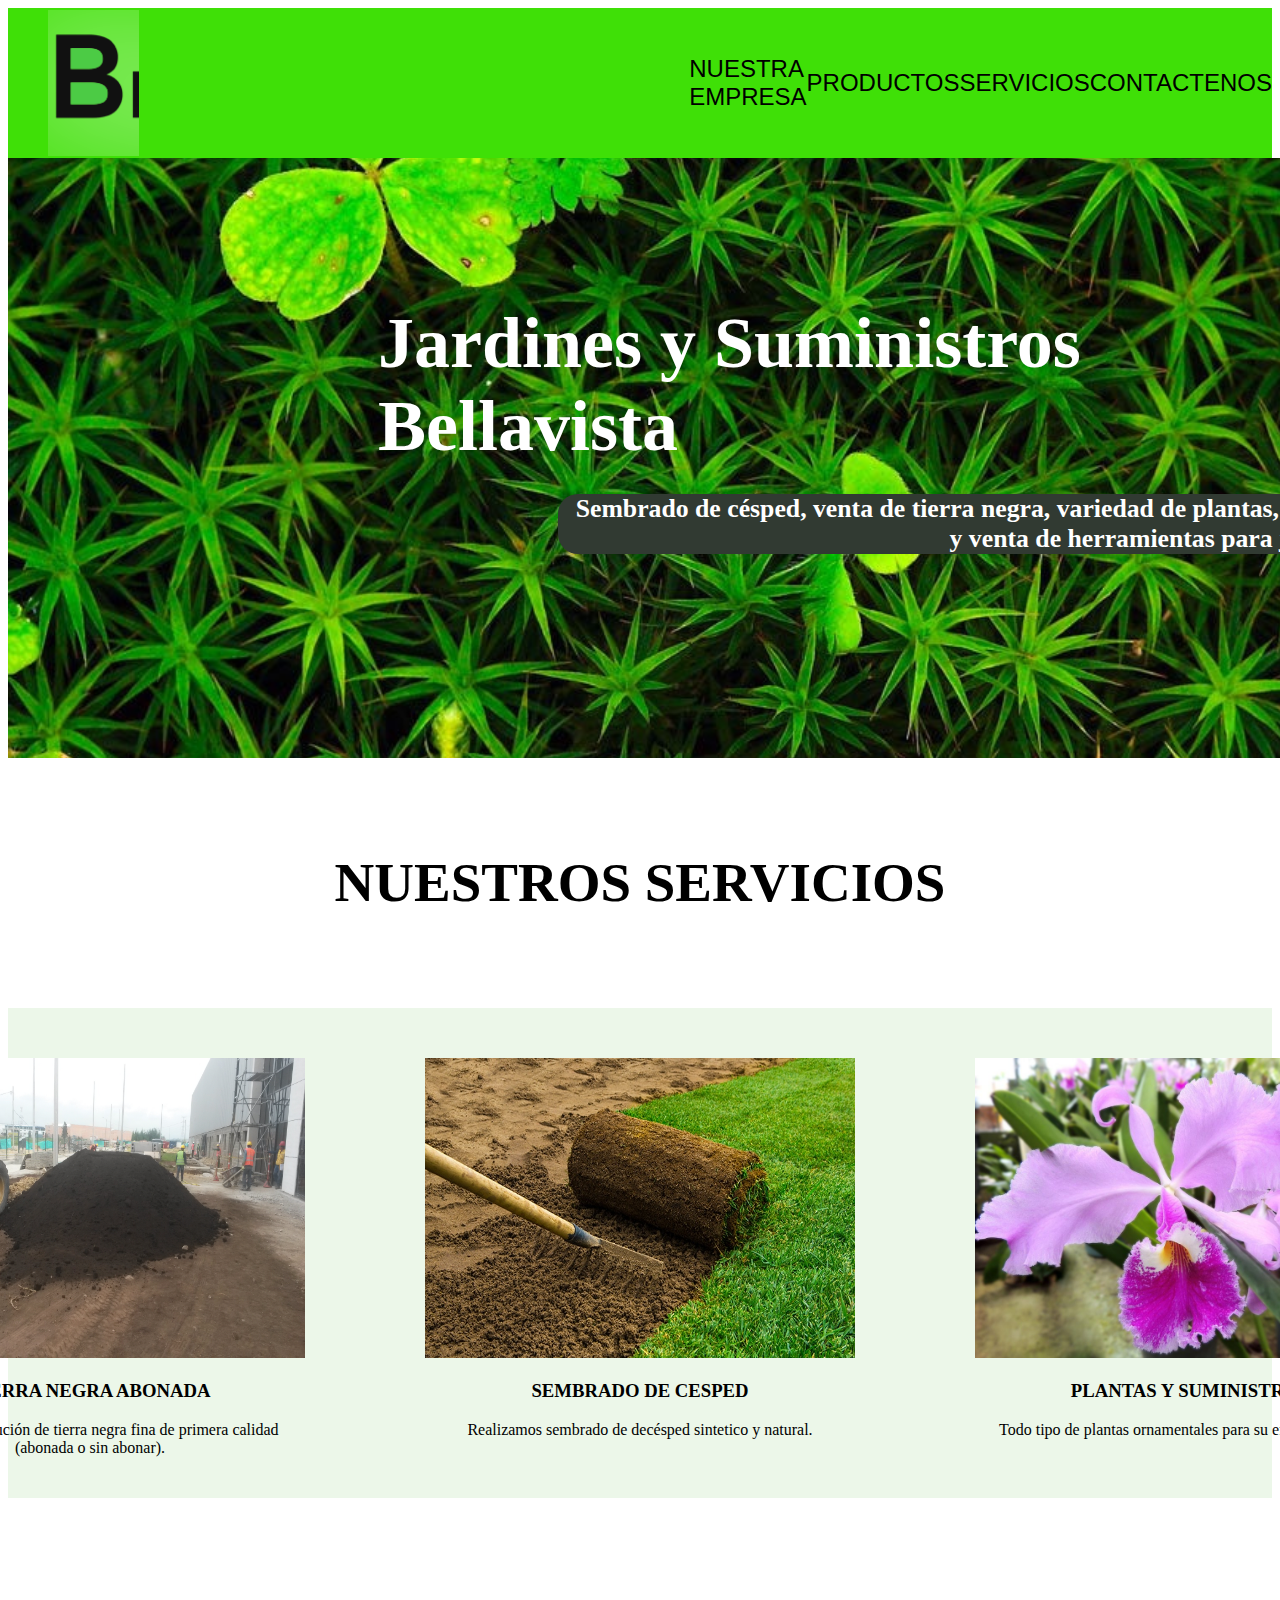
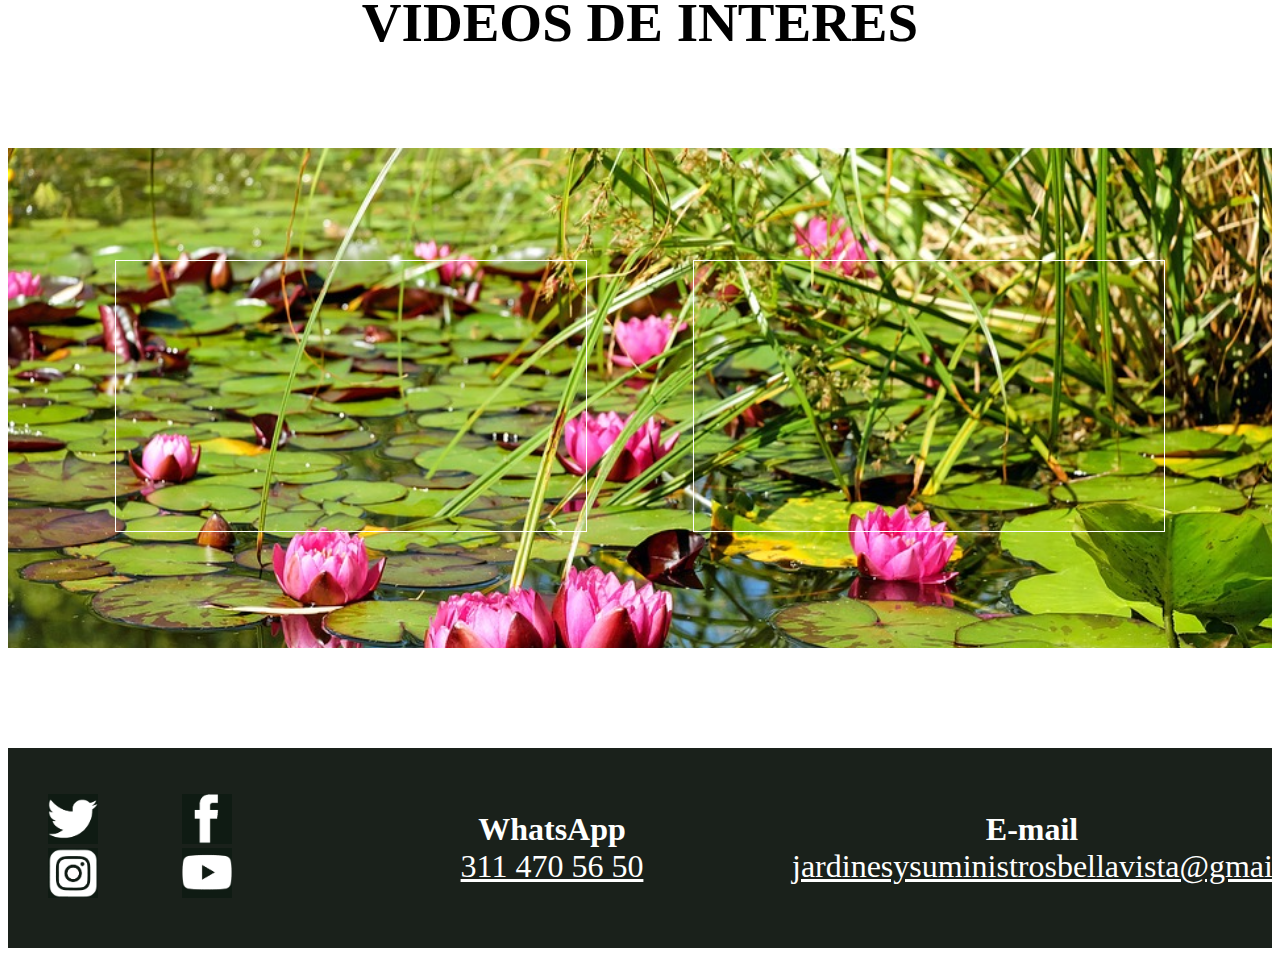
<file: index.html>
<!DOCTYPE html>
<html lang="en">
<head>
  <meta charset="UTF-8">
  <meta name="viewport" content="width=device-width, initial-scale=1.0">
  <meta http-equiv="X-UA-Compatible" content="ie=edge">
  <title>Jardines & Suministros - BELLAVISTA</title>
  <link rel="icon" href="./image/favicon.png">
  <link rel="stylesheet" href="./css/diseño.css">
</head>
<body>
  
  <body>
    <header class="header" id="inicio">
      
      <a class="logoindice"></a>
              
      <a href="./html/empresa.html">NUESTRA EMPRESA</a>
    
      <a href="./html/productos.html">PRODUCTOS</a>
    
      <a href="./html/servicios.html">SERVICIOS</a>
    
      <a href="./html/contactenos.html">CONTACTENOS</a>
         
    </header>
    <section class="container1">
      <figure>
        <img class="imglogo" src="./image/fpb.jpg" alt="treboles">
      </figure>
      <h1>Jardines y Suministros Bellavista</h1>
      <div class="descripcionlogo">
        <h3>Sembrado de césped, venta de tierra negra, variedad de plantas, nivelación y venta de herramientas para jardineria.</h3>
      </div>
    </section>

    <h2>NUESTROS SERVICIOS</h2>

    <section class="container2">
      <div>
        <img src="./image/tnegra.jpg" alt="">
        <h3>TIERRA NEGRA ABONADA</h3>
        <p>
            Venta y distribución de tierra negra fina de primera calidad (abonada o sin abonar).
        </p>
      </div>
      <div>
        <img src="./image/cespednatural.jpg" alt="">
        <h3>SEMBRADO DE CESPED</h3>
        <p class="parrafo3">Realizamos sembrado de decésped sintetico y natural.</p>
      </div>
      <div>
        <img src="./image/flordemayo.jpg" alt="">
        <h3>PLANTAS Y SUMINISTROS</h3>
        <p>Todo tipo de plantas ornamentales para su empresa u hogar.</p>
      </div>
    </section>

      <h2>VIDEOS DE INTERES</h2>

    <section class="container3">
      <div>
        <iframe class="iframe" width="470" height="270" src="https://www.youtube.com/embed/xeDW5OLvDX4" frameborder="0" allow="accelerometer; autoplay; encrypted-media; gyroscope; picture-in-picture" allowfullscreen></iframe>
      </div>
      <div>
          <iframe class="iframe" width="470" height="270" src="https://www.youtube.com/embed/CuwR4EAE-uE" frameborder="0" allow="accelerometer; autoplay; encrypted-media; gyroscope; picture-in-picture" allowfullscreen></iframe>
      </div>
    </section>

    <section class="container4">

    </section>
  
    <footer class="footer">
      <div class="redes">
        <a class="twitter" href="https://bit.ly/2Za61Or" target="_blank"></a>
        <a class="facebook" href="https://bit.ly/2G9FUOY" target="_blank"></a>
        <a class="instagram" href="https://bit.ly/2Daivw4" target="_blank"></a>
        <a class="youtube" href="https://bit.ly/2KK4USC" target="_blank"></a>
      </div>
      <div class="contacto">
        <a class="contactoa" href="tel:+57"><strong>WhatsApp</strong><span><br>311 470 56 50</span></a>
        <a class="contactoa" href="https://bit.ly/2oBGqhg" target="_blank"><strong>E-mail</strong> <span><br>jardinesysuministrosbellavista@gmail.com</span></a>
      </div>
    </footer>
        
</body>
</html>
</file>
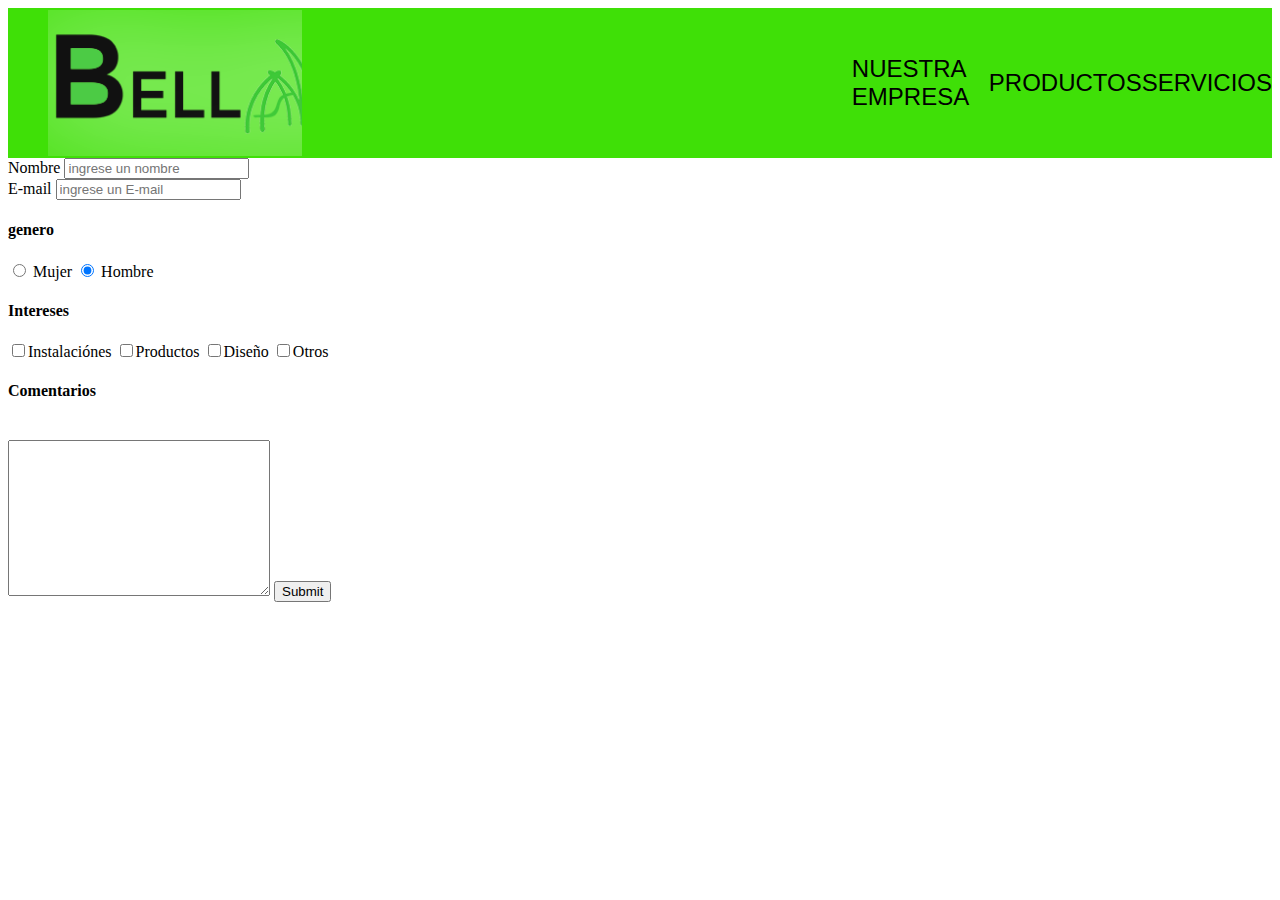
<file: html/contactenos.html>
<!DOCTYPE html>
<html lang="en">
<head>
<meta charset="UTF-8">
<meta name="viewport" content="width=device-width, initial-scale=1.0">
<meta http-equiv="X-UA-Compatible" content="ie=edge">
<title>Jardines & Suministros - BELLAVISTA</title>
<link rel="icon" href="../image/favicon.png">
<link rel="stylesheet" href="../css/diseño.css">
</head>
<body>
  
    <header class="header">
      
      
      <a class="logoindice" href="../index.html"></a>
  
      <a href="./empresa.html">NUESTRA EMPRESA</a>
    
      <a href="./productos.html">PRODUCTOS</a>
    
      <a href="./servicios.html">SERVICIOS</a>
                       
  </header>

  <div class="formulario">
  <form class="itemsform">
    <div class="dat">
      <div>
          <label for="">Nombre</label>
          <input type="text" required placeholder="ingrese un nombre">
      </div>
      <div>          
        <label for="">E-mail</label>
        <input type="email" required placeholder="ingrese un E-mail">
      </div>
    </div>
    <div class="genero">
      <h4>genero</h4>
      <label for="">
        <input type="radio" checked name="sexo" value="mujer"> Mujer
      </label>
      <label for="">
        <input type="radio" checked name="sexo" value="hombre"> Hombre
      </label>
    </div>
    <div class="intereses">
      <h4>Intereses</h4>
      <label for="">
        <input type="checkbox" name="intereses" value="instalaciones">Instalaciónes
      </label>
      <label for="">
        <input type="checkbox" name="intereses" value="productos">Productos
      </label>
      <label for="">
        <input type="checkbox" name="intereses" value="diseño">Diseño
      </label>
      <label for="">
        <input type="checkbox" name="intereses" value="otros">Otros
      </label>
    </div>
  </form>
      <div class="itemsubmit">
        <label for="Comentarios"><h4>Comentarios</h4></label><br>
        <textarea name="Comentarios" id="Comentarios" cols="30" rows="10"></textarea>
        <input type="submit">
      </div>
</div>

</body>
</html>
</file>
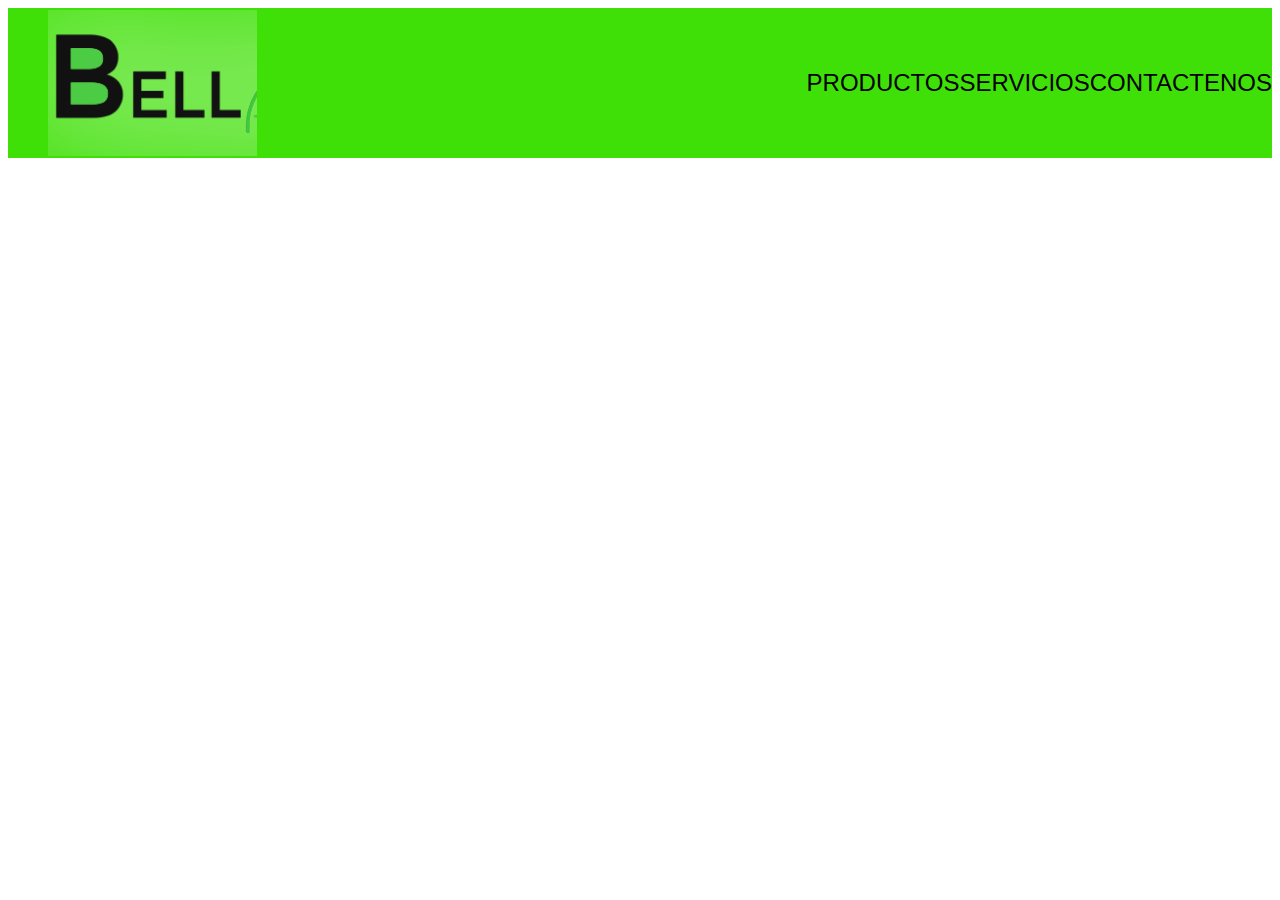
<file: html/empresa.html>
<!DOCTYPE html>
<html lang="en">
<head>
  <meta charset="UTF-8">
  <meta name="viewport" content="width=device-width, initial-scale=1.0">
  <meta http-equiv="X-UA-Compatible" content="ie=edge">
  <title>Jardines & Suministros - BELLAVISTA</title>
  <link rel="icon" href="../image/favicon.png">
  <link rel="stylesheet" href="../css/diseño.css">
</head>
<body>
  
  <header class="header">
    
    <a class="logoindice" href="../index.html"></a>

    <a href="../html/productos.html">PRODUCTOS</a>
    
    <a href="../html/servicios.html">SERVICIOS</a>
    
    <a href="../html/contactenos.html">CONTACTENOS</a>

  </header>
    
</body>
</html>
</file>
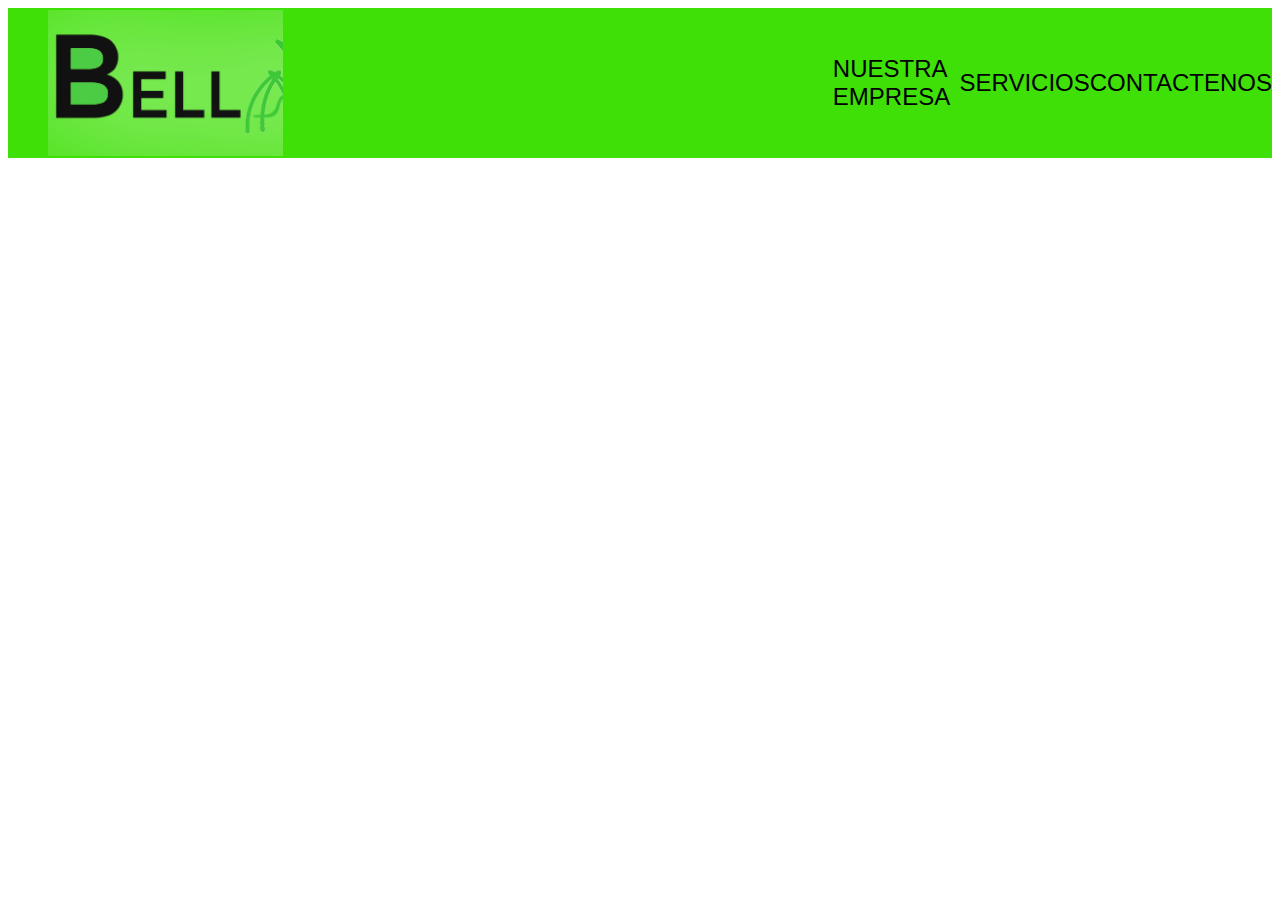
<file: html/productos.html>
<!DOCTYPE html>
<html lang="en">
<head>
  <meta charset="UTF-8">
  <meta name="viewport" content="width=device-width, initial-scale=1.0">
  <meta http-equiv="X-UA-Compatible" content="ie=edge">
  <title>Jardines & Suministros - BELLAVISTA</title>
  <link rel="icon" href="../image/favicon.png">
  <link rel="stylesheet" href="../css/diseño.css">
</head>

<body>
      
<header class="header">
    
  <a class="logoindice" href="../index.html"></a>

  <a href="../html/empresa.html">NUESTRA EMPRESA</a>
  
  <a href="../html/servicios.html">SERVICIOS</a>
  
  <a href="../html/contactenos.html">CONTACTENOS</a>

</header>
    
</body>
</html>
</file>
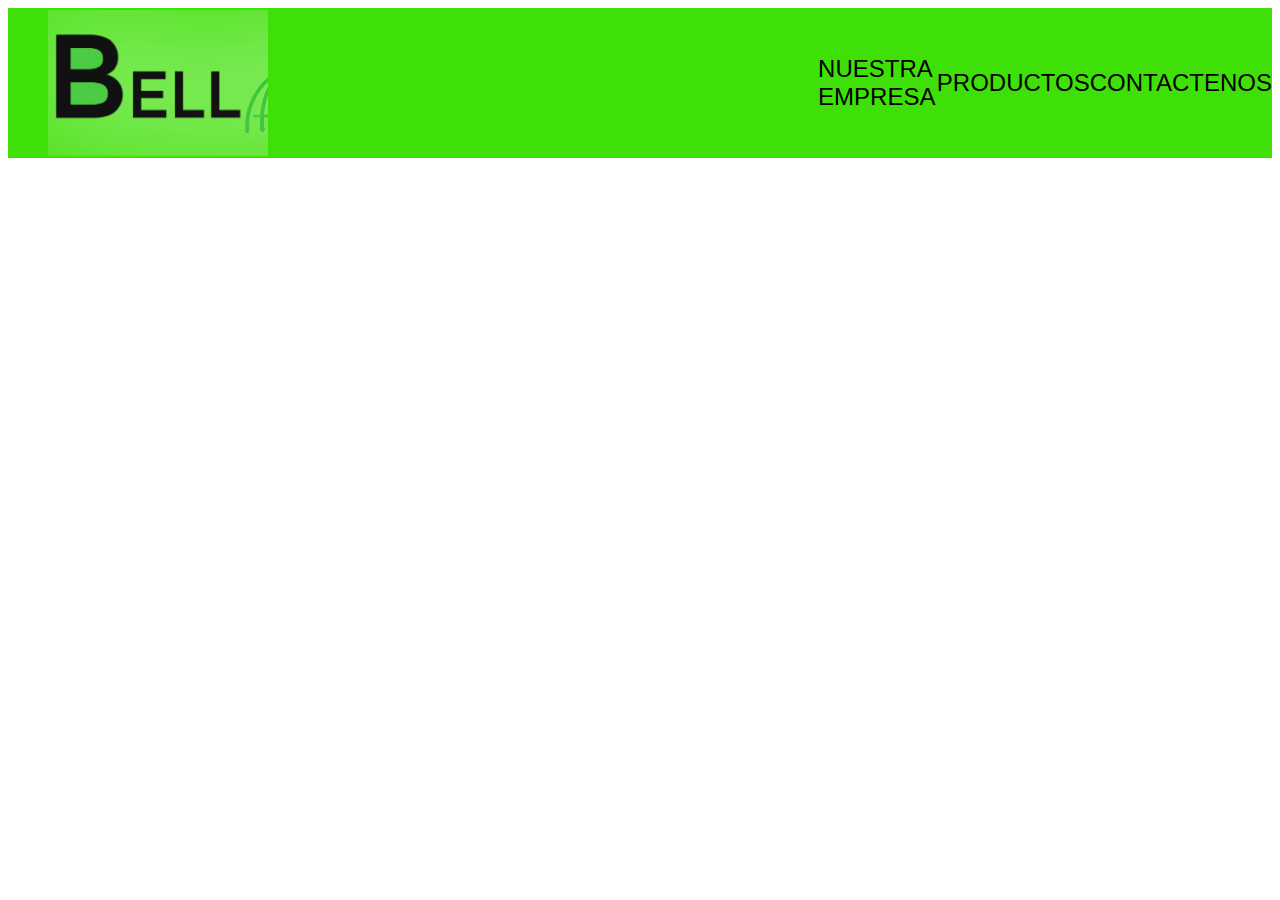
<file: html/servicios.html>
<!DOCTYPE html>
<html lang="en">
<head>
  <meta charset="UTF-8">
  <meta name="viewport" content="width=device-width, initial-scale=1.0">
  <meta http-equiv="X-UA-Compatible" content="ie=edge">
  <title>Jardines & Suministros - BELLAVISTA</title>
  <link rel="icon" href="../image/favicon.png">
  <link rel="stylesheet" href="../css/diseño.css">
</head>

<body>
  
<header class="header">

  <a class="logoindice" href="../index.html"></a>

  <a href="../html/empresa.html">NUESTRA EMPRESA</a>

  <a href="../html/productos.html">PRODUCTOS</a>  
  
  <a href="../html/contactenos.html">CONTACTENOS</a>

</header>
    
</body>
</html>
</file>
<file: css/diseño.css>
header{
  display: flex;
  background: #3fe007;
  justify-content: space-evenly;
  align-items: center;
  color: white;
  font-size: 22px;
  width: auto;
  height: 150px;
}

.logoindice {
  background-image: url(../image/logoindice2.png);
  background-size: 440px ;
  width: 440px;
  height: 146px;
  background-repeat: no-repeat;
  margin: 0px 550px 0 40px;
  background-position-y: -97px;
}

header a {
  text-decoration: none;
  font-family: sans-serif;
  font-size: 24px;
  font-stretch: extra-condensed;
  color: black;
}

.container1 figure {
  margin: 0px;
}

.imglogo {
  width: 1887px;
  height: 600px;
  object-fit: cover;
}

h1 {
  color: white;
  background: red;
  margin: -460px 0 0px 370px;
  font-size: 72px;
  width: 720px;
}

.descripcionlogo {
  color: white;
  transform: translateX(0);
  background: #313a32;
  height: 60px;
  font-size: 22px;
  width: 824px;
  text-align: right;
  margin: 0 0 204px 550px;
  border-radius: 20px;
  padding: 0 15px
}

h2 {
  display: flex;
  justify-content: center;
  align-items: center;
  margin: 0;
  height: 250px;
  font-size: 55px;
  color: black;
}

.container2 {
  display: flex;
  justify-content: center;
  height: 440px;
  padding-top: 50px;
  background: #ecf7e9;
}

.container2 div {
  width: 430px;
  margin: 0 60px;
  text-align: center;
}

.container2 img {
  width: 430px;
  height: 300px;
}

.container3 {
  display: flex;
  justify-content: center;
  background: url(../image/pacuaticas.jpg);
  background-size: cover;
  height: 500px;  
  justify-content: space-evenly;
  align-items: center;
}

.iframe {
  border: 1px solid white;  
}

.container4 {
  height: 100px;

}

.redes a {
  display: inline-block;
  width: 50px;
  height: 50px;  
  margin: 0 40px;
}



.footer {
  display: flex;
  justify-content: space-evenly;
  align-items: center;
  height: 200px;
  background: #1a211b;
  color: white;
}

.twitter {
  background-image: url(../image/twitter.jpg);
  background-size: 50px;
  
}

.facebook {
  background-image: url(../image/facebook.jpg);
  background-size: 50px;
}

.instagram {
  background-image: url(../image/instagram2.jpg);
  background-size: 50px;
}

.youtube {
  background-image: url(../image/youtube.jpg);
  background-size: 50px;
}

.contacto {
  display: flex;
}

.contactoa {
  width: 480px;
  color: white;
  font-size: 32px;
  text-align: -webkit-center;
  text-decoration: none;
}

.contactoa span {
  text-decoration: underline;
  color: white;
}
</file>
